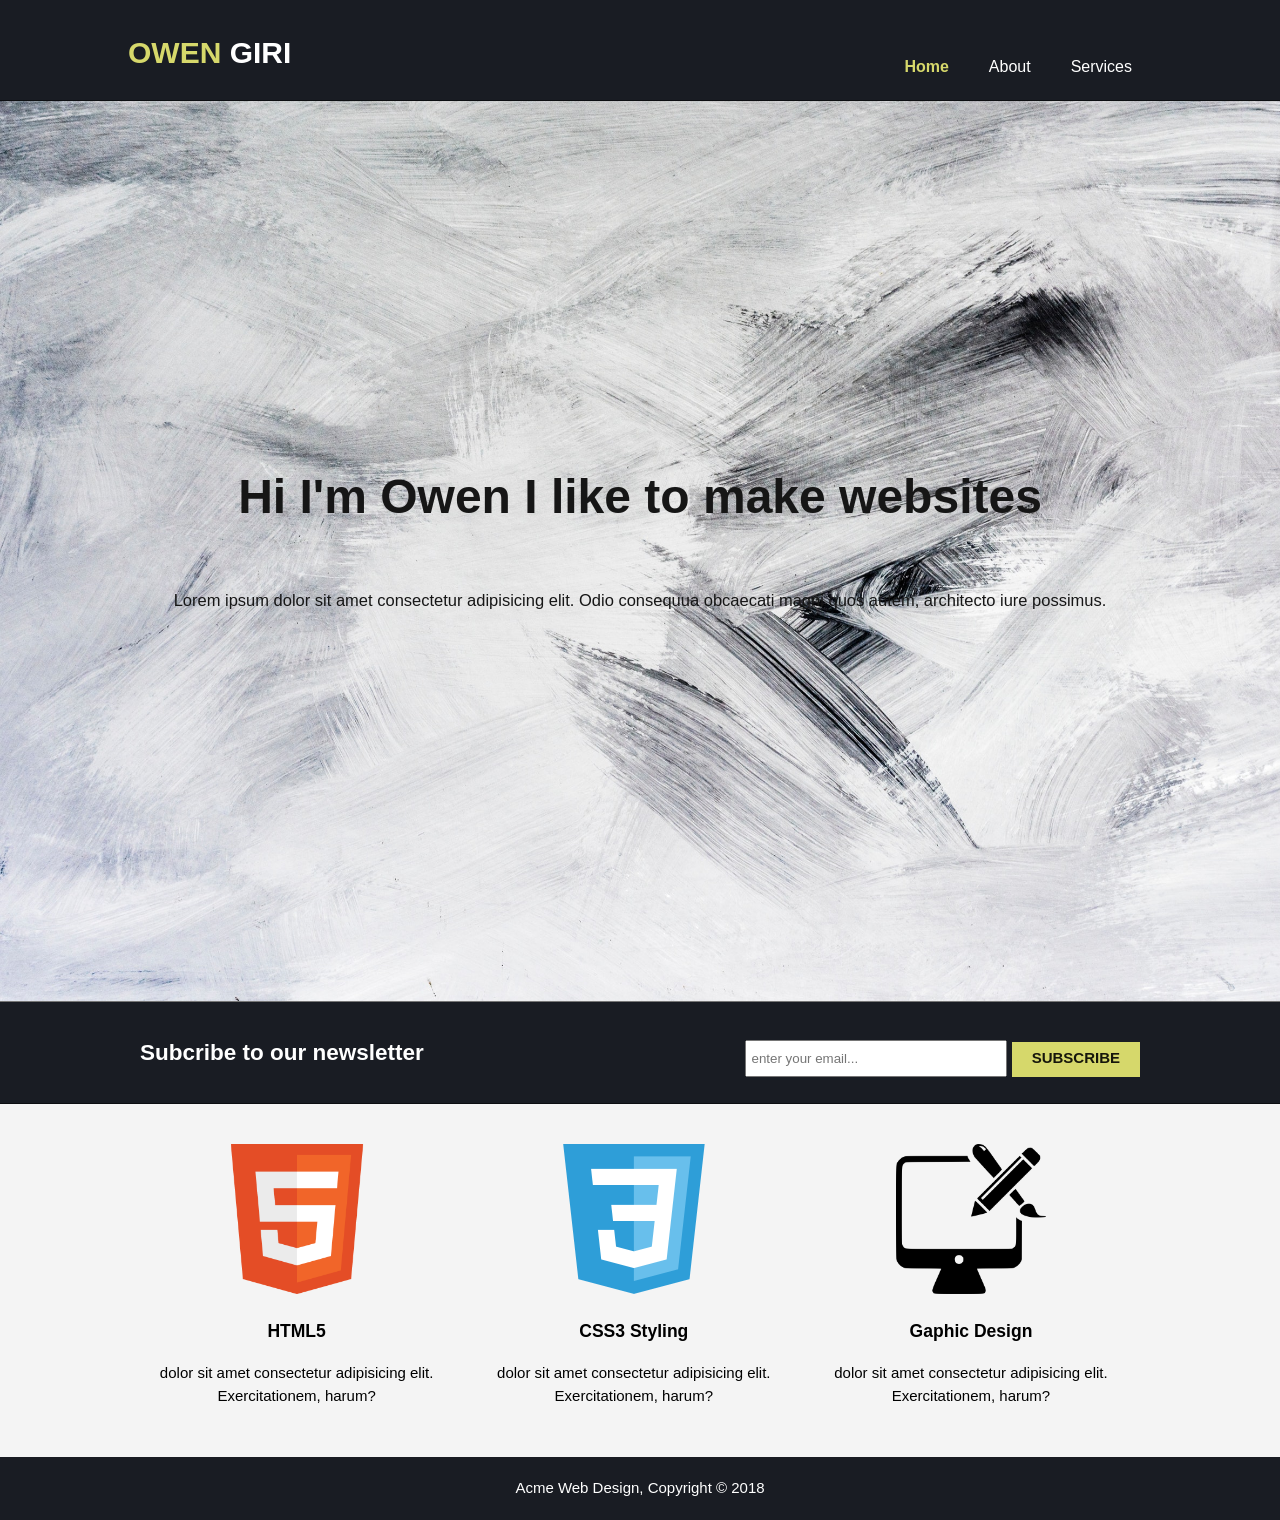
<file: index.html>
<!DOCTYPE html>
<html lang="en">
<head>
    <meta charset="UTF-8">
    <meta name="viewport" content="width=device-width, initial-scale=1.0">
    <meta http-equiv="X-UA-Compatible" content="ie=edge">
    <link rel="stylesheet" href="style.css">
    <title>Owen Giri | Welcome!</title>
</head>
<body>
    <!-- !!!!!!!!!!!!!!!!!!!!!!!!!!!fixed nav! -->
    <header>
        <div class="container">
            <div id="branding">
                <h1><span class="highlight">OWEN</span>  GIRI</h1>
            </div>
            <nav>
                <ul>
                    <li class="current"><a href="index.html">Home</a></li>
                    <li><a href="about.html">About</a></li>
                    <li><a href="services.html">Services</a></li>
                </ul>
            </nav>
        </div>
    </header> 

    <section id="showcase">
        <div class="container">
            <h1>Hi I'm Owen I like to make websites</h1>
            <p>Lorem ipsum dolor sit amet consectetur adipisicing elit. Odio consequua obcaecati magni quos autem, architecto iure possimus.</p>
        </div>
    </section>

    <section id="newsletter">
        <div class="container">
            <h1>Subcribe to our newsletter</h1>
            <form action="">
                <input type="email" placeholder="enter your email...">
                <button type="submit" class="button1">
                    Subscribe
                </button>
            </form>
        </div>
    </section>
        
    <section id="boxes">
        <div class="container">
            <div class="box">
                <img src="images/htmlLogo.png" alt="">
                <h3>HTML5</h3>
                <p> dolor sit amet consectetur adipisicing elit. Exercitationem, harum?</p>
            </div>

            <div class="box">
                <img src="images/cssLogo.png" alt="">
                <h3>CSS3 Styling</h3>
                <p> dolor sit amet consectetur adipisicing elit. Exercitationem, harum?</p>
            </div>

            <div class="box">
                <img src="images/gd.png" alt="">
                <h3>Gaphic Design</h3>
                <p> dolor sit amet consectetur adipisicing elit. Exercitationem, harum?</p>
            </div>
            </div>
    </section>

    
    
    <footer>Acme Web Design, Copyright &copy; 2018 </footer>
</body>
</html>
</file>
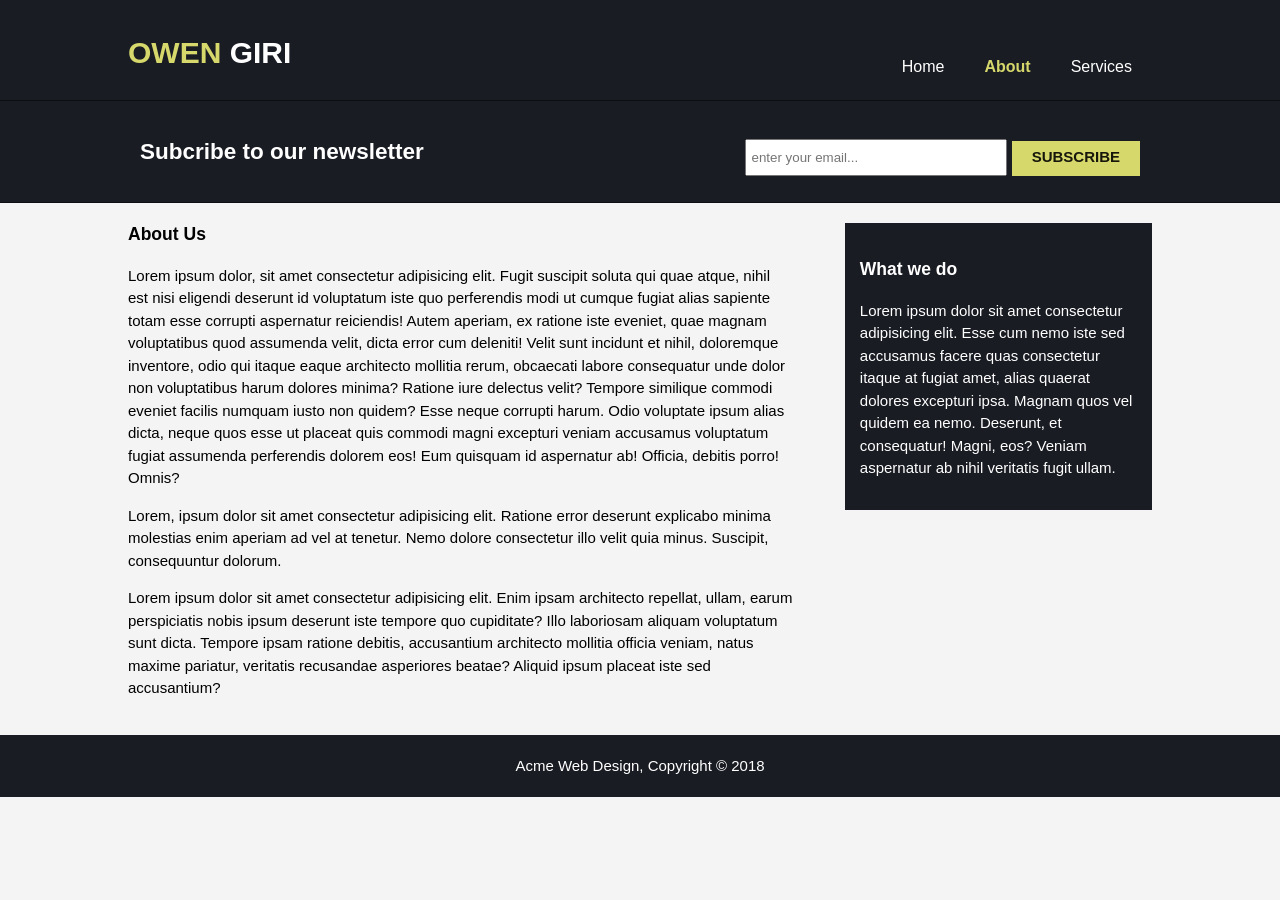
<file: about.html>
<!DOCTYPE html>
<html lang="en">
<head>
    <meta charset="UTF-8">
    <meta name="viewport" content="width=device-width, initial-scale=1.0">
    <meta http-equiv="X-UA-Compatible" content="ie=edge">
    <link rel="stylesheet" href="style.css">
    <title>Owen Giri | About</title>
</head>
<body>
    <!-- !!!!!!!!!!!!!!!!!!!!!!!!!!!!!! -->
    <header class=""> 
        <div class="container">
            <div id="branding">
                <h1><span class="highlight">OWEN</span>  GIRI</h1>
            </div>
            <nav>
                <ul>
                    <li><a href="index.html">Home</a></li>
                    <li><span class="current"><a href="about.html">About</a></span></li>
                    <li><a href="services.html">Services</a></li>
                </ul>
            </nav>
        </div>
    </header> 

    <section id="newsletter">
        <div class="container">
            <h1>Subcribe to our newsletter</h1>
            <form action="">
                <input type="email" placeholder="enter your email...">
                <button type="submit" class="button1">
                    Subscribe
                </button>
            </form>
        </div>
    </section>
        
    <section id="main">
        <div class="container">
           <article id="main-col">
               <h1 class="page-title">About Us</h1>
               <p>
                   Lorem ipsum dolor, sit amet consectetur adipisicing elit. Fugit suscipit soluta qui quae atque, nihil est nisi eligendi deserunt id voluptatum iste quo perferendis modi ut cumque fugiat alias sapiente totam esse corrupti aspernatur reiciendis! Autem aperiam, ex ratione iste eveniet, quae magnam voluptatibus quod assumenda velit, dicta error cum deleniti! Velit sunt incidunt et nihil, doloremque inventore, odio qui itaque eaque architecto mollitia rerum, obcaecati labore consequatur unde dolor non voluptatibus harum dolores minima? Ratione iure delectus velit? Tempore similique commodi eveniet facilis numquam iusto non quidem? Esse neque corrupti harum. Odio voluptate ipsum alias dicta, neque quos esse ut placeat quis commodi magni excepturi veniam accusamus voluptatum fugiat assumenda perferendis dolorem eos! Eum quisquam id aspernatur ab! Officia, debitis porro! Omnis?
               </p>
               <p>
                   Lorem, ipsum dolor sit amet consectetur adipisicing elit. Ratione error deserunt explicabo minima molestias enim aperiam ad vel at tenetur. Nemo dolore consectetur illo velit quia minus. Suscipit, consequuntur dolorum.
               </p>
               <p>
                   Lorem ipsum dolor sit amet consectetur adipisicing elit. Enim ipsam architecto repellat, ullam, earum perspiciatis nobis ipsum deserunt iste tempore quo cupiditate? Illo laboriosam aliquam voluptatum sunt dicta. Tempore ipsam ratione debitis, accusantium architecto mollitia officia veniam, natus maxime pariatur, veritatis recusandae asperiores beatae? Aliquid ipsum placeat iste sed accusantium?
               </p>
           </article>

           <aside id="sidebar">
               <div class="dark">
                    <h3>What we do</h3>
                    <p>
                        Lorem ipsum dolor sit amet consectetur adipisicing elit. Esse cum nemo iste sed accusamus facere quas consectetur itaque at fugiat amet, alias quaerat dolores excepturi ipsa. Magnam quos vel quidem ea nemo. Deserunt, et consequatur! Magni, eos? Veniam aspernatur ab nihil veritatis fugit ullam.
                    </p>
               </div>
                
           </aside>
        </div>
    </section>
    
    <footer>Acme Web Design, Copyright &copy; 2018 </footer>
</body>
</html>
</file>
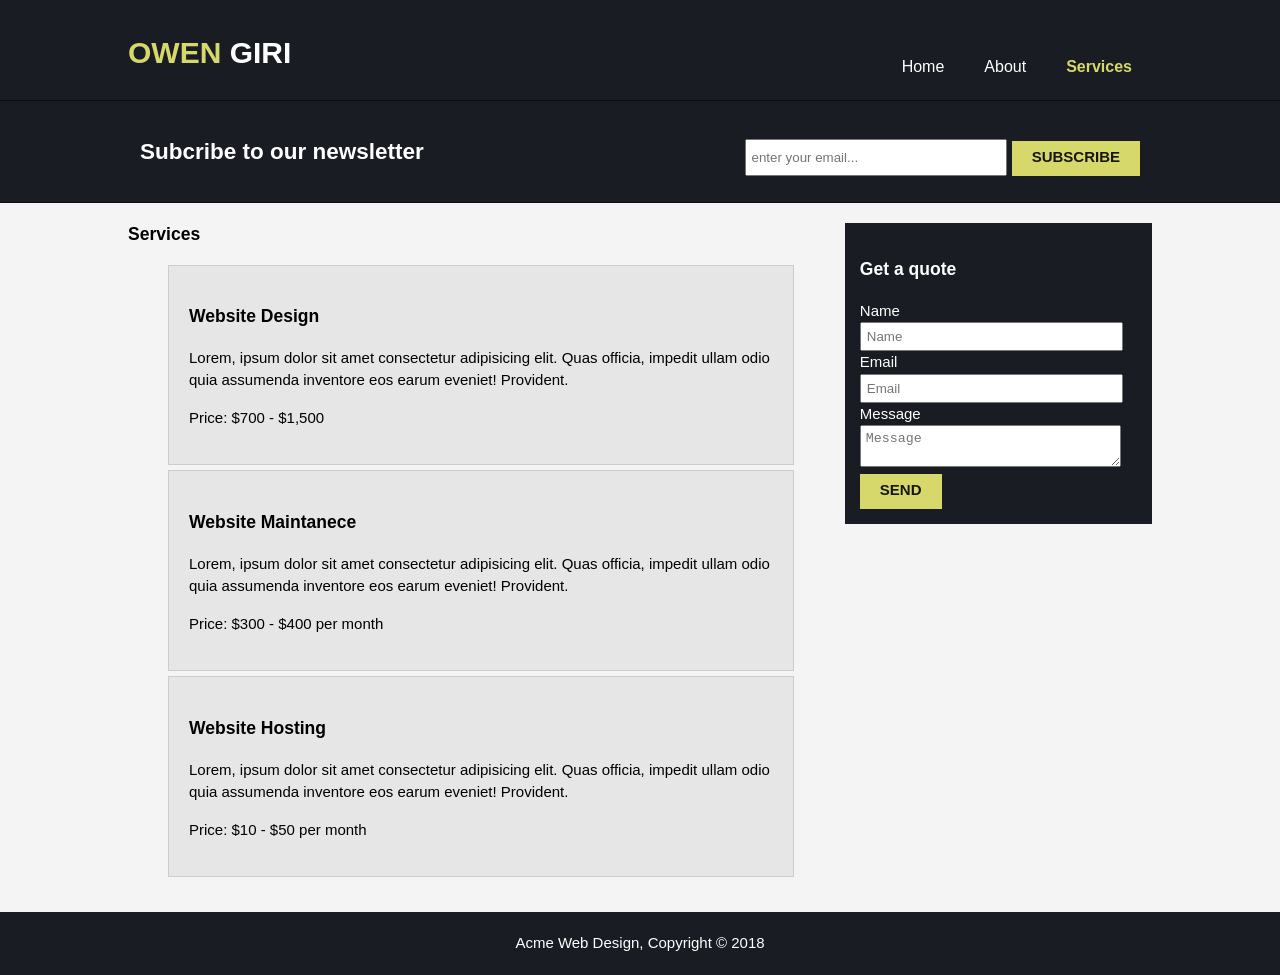
<file: services.html>
<!DOCTYPE html>
<html lang="en">
<head>
    <meta charset="UTF-8">
    <meta name="viewport" content="width=device-width, initial-scale=1.0">
    <meta http-equiv="X-UA-Compatible" content="ie=edge">
    <link rel="stylesheet" href="style.css">
    <title>Owen Giri | Services</title>
</head>
<body>
    <!-- !!!!!!!!!!!!!!!!!!!!!!!!!!!!!! -->
    <header class=""> 
        <div class="container">
            <div id="branding">
                <h1><span class="highlight">OWEN</span>  GIRI</h1>
            </div>
            <nav>
                <ul>
                    <li><a href="index.html">Home</a></li>
                    <li><a href="about.html">About</a></li>
                    <li class="current"><a href="#">Services</a></li>
                </ul>
            </nav>
        </div>
    </header> 

    <section id="newsletter">
        <div class="container">
            <h1>Subcribe to our newsletter</h1>
            <form action="">
                <input type="email" placeholder="enter your email...">
                <button type="submit" class="button1">
                    Subscribe
                </button>
            </form>
        </div>
    </section>
        
    <section id="main">
        <div class="container">
           <article id="main-col">
               <h1 class="page-title">Services</h1>
               <ul id="services">
                   <li>
                        <h3>Website Design</h3>
                        <p>
                            Lorem, ipsum dolor sit amet consectetur adipisicing elit. Quas officia, impedit ullam odio quia assumenda inventore eos earum eveniet! Provident.
                        </p>
                        <p>Price: $700 - $1,500</p>
                   </li>
                   <li>
                        <h3>Website Maintanece</h3>
                        <p>
                            Lorem, ipsum dolor sit amet consectetur adipisicing elit. Quas officia, impedit ullam odio quia assumenda inventore eos earum eveniet! Provident.
                        </p>
                        <p>Price: $300 - $400 per month</p>
                   </li>
                   <li>
                        <h3>Website Hosting</h3>
                        <p>
                            Lorem, ipsum dolor sit amet consectetur adipisicing elit. Quas officia, impedit ullam odio quia assumenda inventore eos earum eveniet! Provident.
                        </p>
                        <p>Price: $10 - $50 per month</p>
                   </li>
               </ul>
               
           </article>

           <aside id="sidebar">
               <div class="dark">
                    <h3>Get a quote</h3>
                    <form action="" class="quote">
                        <div>
                            <label for="Name">Name</label>
                            <input type="text" placeholder="Name">
                        </div>
                        <div>
                            <label for="Name">Email</label>
                            <input type="email" placeholder="Email">
                        </div>
                        <div>
                            <label for="Name">Message</label>
                            <textarea type="text" placeholder="Message"></textarea>
                        </div>
                        <button class="button1" type="submit">Send</button>
                    </form>
               </div>
                
           </aside>
        </div>
    </section>
    
    <footer>Acme Web Design, Copyright &copy; 2018 </footer>
</body>
</html>
</file>
<file: style.css>
body{
    font: 15px/1.5 'Segoe UI', Tahoma, Geneva, Verdana, sans-serif;
    padding: 0;
    margin: 0;
    background-color: #f4f4f4;
}

/* GLOBAL */
.container{
    width: 80%;
    margin: auto;
    overflow: hidden;
}
border-bottom
ul{
    margin: 0;
    padding: 0;
}

.dark{
    padding: 15px;
    background: #191c23;
    color: #ffffff;
    margin-top: 10px;
    margin-bottom: 10px;
}

.button1{
    height: 35px;
    background: #d6d86b;
    border: none;
    padding: 0 20px 3px 20px;
    color: #000000e5;
    font-size: 15px;
    text-align: center;
    text-transform: uppercase;
    font-weight: 900;
    transition: .1s;
}
/* !!!!!!!!!!!!!!!!!!!!!!!!!!!!!!!!!!!!!!!! */
.button1:hover{
    transition: .1s;
    height: 35px;
    background: #FFFFFF;
    border: none;
    padding: 0 19px 3px 19px;
    color: #191c23;
    font-size: 16px;
    text-align: center;
    text-transform: uppercase;
    cursor: pointer;
}

/* Header */
.fixed{
    position: fixed;
}

header{
    background: #191c23;
    color: #ffffff;
    padding-top: 30px;
    min-height: 70px;
    border-bottom: #00000082 1px solid;
    width: 100%;
}

header a{
    color: #ffffff;
    text-decoration: none;
    font-size: 16px;
    transition: 0.2s; 
}

header li{
    float: left;
    display: inline;
    padding: 0 20px 0  20px;
}

header #branding{
    float: left;
}

header #branding h1{
    margin: 0;
}

header nav{
    float: right;
    margin-top: 10px;
}

header .highlight, header .current a{
    color: #d6d86b;
    font-weight: 900;
}

header a:hover{
    color: #cccccc;
    font-weight: bold;
    font-size: 1.2em;
    transition: 0.2s; 
}

/* SHOWCASE */
#showcase{
    min-height: 100vh;
    background: url('images/sc.jpg') no-repeat;
    background-size: cover;
    text-align: center;
    color: #161616;
    border-bottom: #00000082 .5px solid;
}

#showcase h1{
    margin-top: 40vh;
    font-size: 3.2em;
    margin-bottom: 55px;
    font-weight: 900;
    
}

#showcase p {
    font-size: 1.1em;
}

/* NEWSLETTER */
/* #191c23; */
#newsletter{
    padding: 15px;
    color: #ffffff;
    background: #191c23;
    border-bottom: #00000082 .5px solid;
}

#newsletter h1{
    float: left;
}

#newsletter form{
    float: right;
    margin-top: 23px;
}

#newsletter input[type="email"]{
    padding: 4px;
    height: 25px;
    width: 250px;
}

/* BOXES */
#boxes {
    margin-top: 25px;
}

#boxes .box{
    float: left;
    width: 30%;
    padding: 15px;
    text-align: center;
}

#boxes .box img{
    width: 150px;
}

/* Sidebar */
aside#sidebar{
    float: right;
    width: 30%;
    margin-top: 10px; 
}

aside#sidebar .quote input, aside#sidebar .quote textarea{
    width: 90%;
    padding: 5px;
}

/* Main col */
article#main-col{
    float: left;
    width: 65%;
}

/* Services */
ul#services li{
    list-style: none;
    padding: 20px;
    border: 1px solid #cccccc;
    margin-bottom: 5px;
    background: #e6e6e6;
}

footer{
    margin-top: 20px;
    padding: 20px;
    background-color: #191c23;
    text-align: center;
    color: #ffffff;
}

/* Media Queries */
@media(max-width: 768px){
    header #branding,
    header nav,
    header nav li,
    #newsletter h1,
    #newsletter form,
    #boxes .box,
    article#main-col,
    aside#sidebar{
      float:none;
      text-align:center;
      width:100%;
    }
  
    header{
      padding-bottom:20px;
    }
  
    #showcase h1{
      margin-top:40px;
    }
  
    #newsletter button, .quote button{
      display:block;
      width:100%;
    }
  
    #newsletter form input[type="email"], .quote input, .quote textarea{
      width:100%;
      margin-bottom:5px;
    }
  }
</file>
